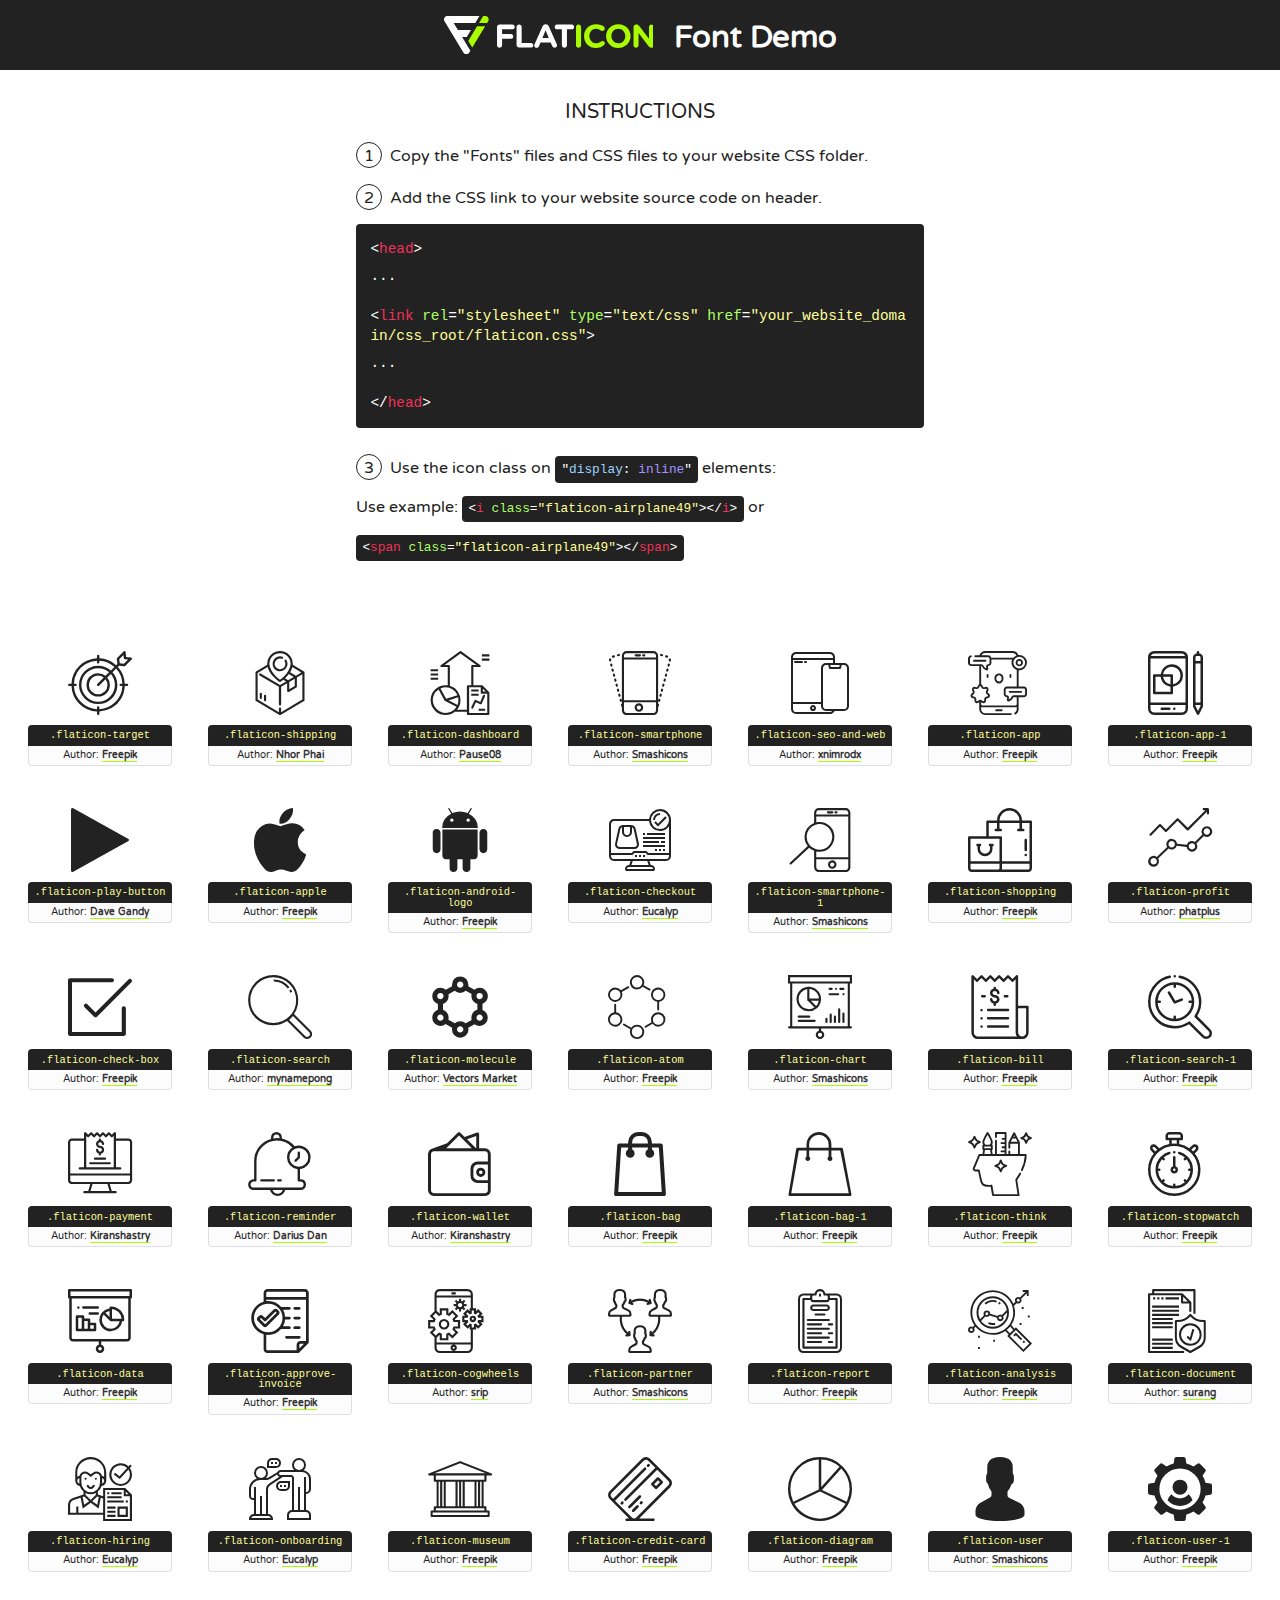
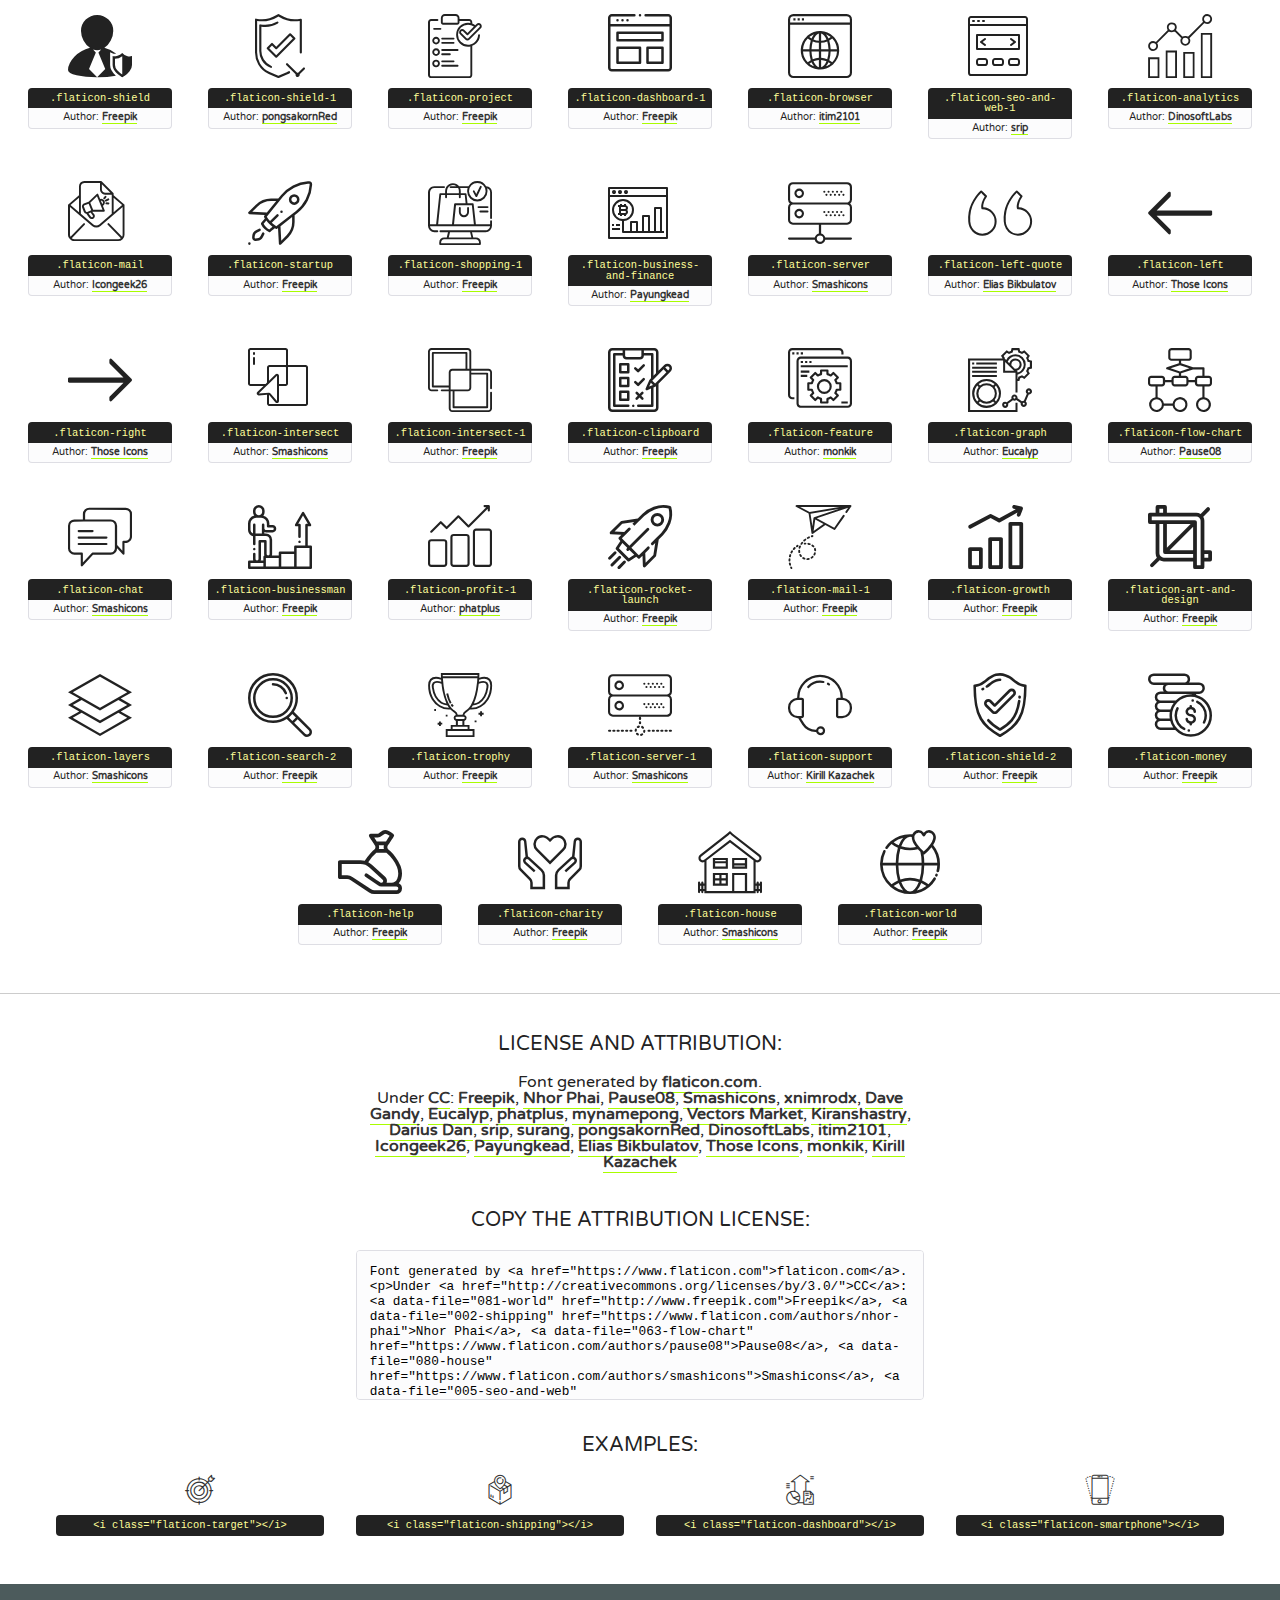
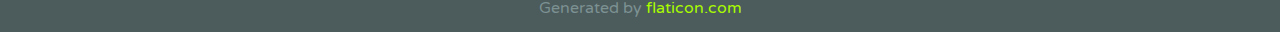
<file: fonts/flaticon.html>
<!DOCTYPE html>
<!--
  Flaticon icon font: Flaticon
  Creation date: 02/10/2019 16:05
-->
<html>
<!DOCTYPE html>
<html>

<head>
    <title>Flaticon WebFont</title>
    <link href="http://fonts.googleapis.com/css?family=Varela+Round" rel="stylesheet" type="text/css" />
    <link rel="stylesheet" type="text/css" href="flaticon.css">
    <meta charset="UTF-8">
    <style>
    html, body, div, span, applet, object, iframe,
    h1, h2, h3, h4, h5, h6, p, blockquote, pre,
    a, abbr, acronym, address, big, cite, code,
    del, dfn, em, img, ins, kbd, q, s, samp,
    small, strike, strong, sub, sup, tt, var,
    b, u, i, center,
    dl, dt, dd, ol, ul, li,
    fieldset, form, label, legend,
    table, caption, tbody, tfoot, thead, tr, th, td,
    article, aside, canvas, details, embed, 
    figure, figcaption, footer, header, hgroup, 
    menu, nav, output, ruby, section, summary,
    time, mark, audio, video {
        margin: 0;
        padding: 0;
        border: 0;
        font-size: 100%;
        font: inherit;
        vertical-align: baseline;
    }
    /* HTML5 display-role reset for older browsers */
    article, aside, details, figcaption, figure, 
    footer, header, hgroup, menu, nav, section {
        display: block;
    }
    body {
        line-height: 1;
    }
    ol, ul {
        list-style: none;
    }
    blockquote, q {
        quotes: none;
    }
    blockquote:before, blockquote:after,
    q:before, q:after {
        content: '';
        content: none;
    }
    table {
        border-collapse: collapse;
        border-spacing: 0;
    }
    body {
        font-family: 'Varela Round', Helvetica, Arial, sans-serif;
        font-size: 16px;
        color: #222;
    }
    a {
        color: #333;
        border-bottom: 1px solid #a9fd00;
        font-weight: bold;
        text-decoration: none;
    }
    * {
        -moz-box-sizing: border-box;
        -webkit-box-sizing: border-box;
        box-sizing: border-box;
        margin: 0;
        padding: 0;
    }
    [class^="flaticon-"]:before, [class*=" flaticon-"]:before, [class^="flaticon-"]:after, [class*=" flaticon-"]:after {
        font-family: Flaticon;
        font-size: 30px;
        font-style: normal;
        margin-left: 20px;
        color: #333;
    }
    .wrapper {
        max-width: 600px;
        margin: auto;
        padding: 0 1em;
    }
    .title {
        font-size: 1.25em;
        text-align: center;
        margin-bottom: 1em;
        text-transform: uppercase;
    }
    header {
        text-align: center;
        background-color: #222;
        color: #fff;
        padding: 1em;
    }
    header .logo {
        width: 210px;
        height: 38px;
        display: inline-block;
        vertical-align: middle;
        margin-right: 1em;
        border: none;
    }
    header strong {
        font-size: 1.95em;
        font-weight: bold;
        vertical-align: middle;
        margin-top: 5px;
        display: inline-block;
    }
    .demo {
        margin: 2em auto;
        line-height: 1.25em;
    }
    .demo ul li {
        margin-bottom: 1em;
    }
    .demo ul li .num {
        color: #222;
        border-radius: 20px;
        display: inline-block;
        width: 26px;
        padding: 3px;
        height: 26px;
        text-align: center;
        margin-right: 0.5em;
        border: 1px solid #222;
    }
    .demo ul li code {
        background-color: #222;
        border-radius: 4px;
        padding: 0.25em 0.5em;
        display: inline-block;
        color: #fff;
        font-family: Consolas,Monaco,Lucida Console,Liberation Mono,DejaVu Sans Mono,Bitstream Vera Sans Mono,Courier New, monospace;
        font-weight: lighter;
        margin-top: 1em;
        font-size: 0.8em;
        word-break: break-all;
    }
    .demo ul li code.big {
        padding: 1em;
        font-size: 0.9em;
    }
    .demo ul li code .red {
        color: #EF3159;
    }
    .demo ul li code .green {
        color: #ACFF65;
    }
    .demo ul li code .yellow {
        color: #FFFF99;
    }
    .demo ul li code .blue {
        color: #99D3FF;
    }
    .demo ul li code .purple {
        color: #A295FF;
    }
    .demo ul li code .dots {
        margin-top: 0.5em;
        display: block;
    }
    #glyphs {
        border-bottom: 1px solid #ccc;
        padding: 2em 0;
        text-align: center;
    }
    .glyph {
        display: inline-block;
        width: 9em;
        margin: 1em;
        text-align: center;
        vertical-align: top;
        background: #FFF;
    }
    .glyph .glyph-icon {
        padding: 10px;
        display: block;
        font-family:"Flaticon";
        font-size: 64px;
        line-height: 1;
    }
    .glyph .glyph-icon:before {
        font-size: 64px;
        color: #222;
        margin-left: 0;
    }
    .class-name {
        font-size: 0.65em;
        background-color: #222;
        color: #fff;
        border-radius: 4px 4px 0 0;
        padding: 0.5em;
        color: #FFFF99;
        font-family: Consolas,Monaco,Lucida Console,Liberation Mono,DejaVu Sans Mono,Bitstream Vera Sans Mono,Courier New, monospace;
    }
    .author-name {
        font-size: 0.6em;
        background-color: #fcfcfd;
        border: 1px solid #DEDEE4;
        border-top: 0;
        border-radius: 0 0 4px 4px;
        padding: 0.5em;
    }
    .class-name:last-child {
        font-size: 10px;
        color:#888;
    }
    .class-name:last-child a {
        font-size: 10px;
        color:#555;
    }
    .class-name:last-child a:hover {
        color:#a9fd00;
    }
    .glyph > input {
        display: block;
        width: 100px;
        margin: 5px auto;
        text-align: center;
        font-size: 12px;
        cursor: text;
    }
    .glyph > input.icon-input {
        font-family:"Flaticon";
        font-size: 16px;
        margin-bottom: 10px;
    }
    .attribution .title {
        margin-top: 2em;
    }
    .attribution textarea {
        background-color: #fcfcfd;
        padding: 1em;
        border: none;
        box-shadow: none;
        border: 1px solid #DEDEE4;
        border-radius: 4px;
        resize: none;
        width: 100%;
        height: 150px;
        font-size: 0.8em;
        font-family: Consolas,Monaco,Lucida Console,Liberation Mono,DejaVu Sans Mono,Bitstream Vera Sans Mono,Courier New, monospace;
        -webkit-appearance: none;
    }
    .iconsuse {
        margin: 2em auto;
        text-align: center;
        max-width: 1200px;
    }
    .iconsuse:after {
        content: '';
        display: table;
        clear: both;
    }
    .iconsuse .image {
        float: left;
        width: 25%;
        padding: 0 1em;
    }
    .iconsuse .image p {
        margin-bottom: 1em;
    }
    .iconsuse .image span {
        display: block;
        font-size: 0.65em;
        background-color: #222;
        color: #fff;
        border-radius: 4px;
        padding: 0.5em;
        color: #FFFF99;
        margin-top: 1em;
        font-family: Consolas,Monaco,Lucida Console,Liberation Mono,DejaVu Sans Mono,Bitstream Vera Sans Mono,Courier New, monospace;
    }
    #footer {
        text-align: center;
        background-color: #4C5B5C;
        color: #7c9192;
        padding: 1em;
    }
    #footer a {
        border: none;
        color: #a9fd00;
        font-weight: normal;
    }
    @media (max-width: 960px) {
        .iconsuse .image {
            width: 50%;
        }
    }
    @media (max-width: 560px) {
        .iconsuse .image {
            width: 100%;
        }
    }
    </style>
</head>

<body class="characters-off">

    <header>
        <a href="https://www.flaticon.com" target="_blank" class="logo">
            <svg version="1.1" xmlns="http://www.w3.org/2000/svg" xmlns:xlink="http://www.w3.org/1999/xlink" xmlns:a="http://ns.adobe.com/AdobeSVGViewerExtensions/3.0/" viewBox="0 0 560.875 102.036" enable-background="new 0 0 560.875 102.036" xml:space="preserve">
                <defs>
                </defs>
                <g>
                    <g class="letters">
                        <path fill="#ffffff" d="M141.596,29.675c0-3.777,2.985-6.767,6.764-6.767h34.438c3.426,0,6.15,2.728,6.15,6.15
                        c0,3.43-2.724,6.149-6.15,6.149h-27.674v13.091h23.719c3.429,0,6.151,2.724,6.151,6.15c0,3.43-2.723,6.149-6.151,6.149h-23.719
                        v17.574c0,3.773-2.986,6.761-6.764,6.761c-3.779,0-6.764-2.989-6.764-6.761V29.675z"></path>
                        <path fill="#ffffff" d="M193.844,29.149c0-3.781,2.985-6.767,6.764-6.767c3.776,0,6.763,2.985,6.763,6.767v42.957h25.039
                        c3.426,0,6.149,2.726,6.149,6.153c0,3.425-2.723,6.15-6.149,6.15h-31.802c-3.779,0-6.764-2.986-6.764-6.768V29.149z"></path>
                        <path fill="#ffffff" d="M241.891,75.71l21.438-48.407c1.492-3.341,4.215-5.357,7.906-5.357h0.792
                        c3.686,0,6.323,2.017,7.815,5.357l21.439,48.407c0.436,0.967,0.701,1.845,0.701,2.723c0,3.602-2.809,6.501-6.414,6.501
                        c-3.161,0-5.269-1.845-6.499-4.655l-4.132-9.661h-27.059l-4.301,10.102c-1.144,2.631-3.426,4.214-6.237,4.214
                        c-3.517,0-6.24-2.81-6.24-6.325C241.1,77.64,241.451,76.677,241.891,75.71z M279.932,58.666l-8.521-20.297l-8.526,20.297H279.932
                        z"></path>
                        <path fill="#ffffff" d="M314.864,35.387H301.86c-3.429,0-6.239-2.813-6.239-6.238c0-3.429,2.811-6.24,6.239-6.24h39.533
                        c3.426,0,6.237,2.811,6.237,6.24c0,3.425-2.811,6.238-6.237,6.238h-13.001v42.785c0,3.773-2.99,6.761-6.764,6.761
                        c-3.779,0-6.764-2.989-6.764-6.761V35.387z"></path>
                        <path fill="#A9FD00" d="M352.615,29.149c0-3.781,2.985-6.767,6.767-6.767c3.774,0,6.761,2.985,6.761,6.767v49.024
                        c0,3.773-2.987,6.761-6.761,6.761c-3.781,0-6.767-2.989-6.767-6.761V29.149z"></path>
                        <path fill="#A9FD00" d="M374.132,53.836v-0.179c0-17.481,13.178-31.801,32.065-31.801c9.22,0,15.459,2.458,20.557,6.238
                        c1.402,1.054,2.637,2.985,2.637,5.357c0,3.692-2.985,6.59-6.681,6.59c-1.845,0-3.071-0.702-4.044-1.319
                        c-3.776-2.813-7.729-4.393-12.562-4.393c-10.364,0-17.831,8.611-17.831,19.154v0.173c0,10.542,7.291,19.329,17.831,19.329
                        c5.715,0,9.492-1.756,13.359-4.834c1.049-0.874,2.458-1.491,4.039-1.491c3.429,0,6.325,2.813,6.325,6.236
                        c0,2.106-1.056,3.78-2.282,4.834c-5.539,4.834-12.036,7.733-21.878,7.733C387.572,85.464,374.132,71.493,374.132,53.836z"></path>
                        <path fill="#A9FD00" d="M433.009,53.836v-0.179c0-17.481,13.79-31.801,32.766-31.801c18.981,0,32.592,14.143,32.592,31.628v0.173
                        c0,17.483-13.785,31.807-32.769,31.807C446.625,85.464,433.009,71.32,433.009,53.836z M484.224,53.836v-0.179
                        c0-10.539-7.725-19.326-18.626-19.326c-10.893,0-18.449,8.611-18.449,19.154v0.173c0,10.542,7.73,19.329,18.626,19.329
                        C476.676,72.986,484.224,64.378,484.224,53.836z"></path>
                        <path fill="#A9FD00" d="M506.233,29.321c0-3.774,2.99-6.763,6.767-6.763h1.401c3.252,0,5.183,1.583,7.029,3.953l26.093,34.265
                        V29.059c0-3.692,2.99-6.677,6.681-6.677c3.683,0,6.671,2.985,6.671,6.677v48.934c0,3.78-2.987,6.765-6.764,6.765h-0.436
                        c-3.257,0-5.188-1.581-7.034-3.953l-27.056-35.492v32.944c0,3.687-2.985,6.676-6.678,6.676c-3.683,0-6.673-2.989-6.673-6.676
                        V29.321z"></path>
                    </g>
                    <g class="insignia">
                        <path fill="#ffffff" d="M48.372,56.137h12.517l11.156-18.537H37.186L25.688,18.539h57.825L94.668,0H9.271
                        C5.925,0,2.842,1.801,1.198,4.716c-1.644,2.907-1.593,6.482,0.134,9.343l50.38,83.501c1.678,2.781,4.689,4.476,7.938,4.476
                        c3.246,0,6.257-1.695,7.935-4.476l2.898-4.804L48.372,56.137z"></path>
                        <g class="i">
                            <path fill="#A9FD00" d="M93.575,18.539h0.031v0.004l21.652,0.004l2.705-4.488c1.727-2.861,1.778-6.436,0.133-9.343
                            C116.454,1.801,113.371,0,110.026,0h-5.294L93.575,18.539z"></path>
                            <polygon fill="#A9FD00" points="88.291,27.356 64.725,66.486 75.519,84.404 109.942,27.356"></polygon>
                        </g>
                    </g>
                </g>
            </svg>
        </a>
        <strong>Font Demo</strong>
    </header>


    <section class="demo wrapper">

        <p class="title">Instructions</p>

        <ul>
            <li>
                <span class="num">1</span>Copy the "Fonts" files and CSS files to your website CSS folder.
            </li>
            <li>
                <span class="num">2</span>Add the CSS link to your website source code on header.
                <code class="big">
                    &lt;<span class="red">head</span>&gt;
                    <br/><span class="dots">...</span>
                    <br/>&lt;<span class="red">link</span> <span class="green">rel</span>=<span class="yellow">"stylesheet"</span> <span class="green">type</span>=<span class="yellow">"text/css"</span> <span class="green">href</span>=<span class="yellow">"your_website_domain/css_root/flaticon.css"</span>&gt;
                    <br/><span class="dots">...</span>
                    <br/>&lt;/<span class="red">head</span>&gt;
                </code>
            </li>

            <li>
                <p>
                    <span class="num">3</span>Use the icon class on <code>"<span class="blue">display</span>:<span class="purple"> inline</span>"</code> elements:
                    <br />
                    Use example: <code>&lt;<span class="red">i</span> <span class="green">class</span>=<span class="yellow">&quot;flaticon-airplane49&quot;</span>&gt;&lt;/<span class="red">i</span>&gt;</code> or <code>&lt;<span class="red">span</span> <span class="green">class</span>=<span class="yellow">&quot;flaticon-airplane49&quot;</span>&gt;&lt;/<span class="red">span</span>&gt;</code>
            </li>
        </ul>

    </section>




   <section id="glyphs">          
    
      
        <div class="glyph"><div class="glyph-icon flaticon-target"></div>
            <div class="class-name">.flaticon-target</div>
            <div class="author-name">Author: <a data-file="001-target" href="http://www.freepik.com">Freepik</a> </div> 
        </div>        
        
        <div class="glyph"><div class="glyph-icon flaticon-shipping"></div>
            <div class="class-name">.flaticon-shipping</div>
            <div class="author-name">Author: <a data-file="002-shipping" href="https://www.flaticon.com/authors/nhor-phai">Nhor Phai</a> </div> 
        </div>        
        
        <div class="glyph"><div class="glyph-icon flaticon-dashboard"></div>
            <div class="class-name">.flaticon-dashboard</div>
            <div class="author-name">Author: <a data-file="003-dashboard" href="https://www.flaticon.com/authors/pause08">Pause08</a> </div> 
        </div>        
        
        <div class="glyph"><div class="glyph-icon flaticon-smartphone"></div>
            <div class="class-name">.flaticon-smartphone</div>
            <div class="author-name">Author: <a data-file="004-smartphone" href="https://www.flaticon.com/authors/smashicons">Smashicons</a> </div> 
        </div>        
        
        <div class="glyph"><div class="glyph-icon flaticon-seo-and-web"></div>
            <div class="class-name">.flaticon-seo-and-web</div>
            <div class="author-name">Author: <a data-file="005-seo-and-web" href="https://www.flaticon.com/authors/xnimrodx">xnimrodx</a> </div> 
        </div>        
        
        <div class="glyph"><div class="glyph-icon flaticon-app"></div>
            <div class="class-name">.flaticon-app</div>
            <div class="author-name">Author: <a data-file="006-app" href="http://www.freepik.com">Freepik</a> </div> 
        </div>        
        
        <div class="glyph"><div class="glyph-icon flaticon-app-1"></div>
            <div class="class-name">.flaticon-app-1</div>
            <div class="author-name">Author: <a data-file="007-app-1" href="http://www.freepik.com">Freepik</a> </div> 
        </div>        
        
        <div class="glyph"><div class="glyph-icon flaticon-play-button"></div>
            <div class="class-name">.flaticon-play-button</div>
            <div class="author-name">Author: <a data-file="008-play-button" href="https://www.flaticon.com/authors/dave-gandy">Dave Gandy</a> </div> 
        </div>        
        
        <div class="glyph"><div class="glyph-icon flaticon-apple"></div>
            <div class="class-name">.flaticon-apple</div>
            <div class="author-name">Author: <a data-file="009-apple" href="http://www.freepik.com">Freepik</a> </div> 
        </div>        
        
        <div class="glyph"><div class="glyph-icon flaticon-android-logo"></div>
            <div class="class-name">.flaticon-android-logo</div>
            <div class="author-name">Author: <a data-file="010-android-logo" href="http://www.freepik.com">Freepik</a> </div> 
        </div>        
        
        <div class="glyph"><div class="glyph-icon flaticon-checkout"></div>
            <div class="class-name">.flaticon-checkout</div>
            <div class="author-name">Author: <a data-file="011-checkout" href="https://www.flaticon.com/authors/eucalyp">Eucalyp</a> </div> 
        </div>        
        
        <div class="glyph"><div class="glyph-icon flaticon-smartphone-1"></div>
            <div class="class-name">.flaticon-smartphone-1</div>
            <div class="author-name">Author: <a data-file="012-smartphone-1" href="https://www.flaticon.com/authors/smashicons">Smashicons</a> </div> 
        </div>        
        
        <div class="glyph"><div class="glyph-icon flaticon-shopping"></div>
            <div class="class-name">.flaticon-shopping</div>
            <div class="author-name">Author: <a data-file="013-shopping" href="http://www.freepik.com">Freepik</a> </div> 
        </div>        
        
        <div class="glyph"><div class="glyph-icon flaticon-profit"></div>
            <div class="class-name">.flaticon-profit</div>
            <div class="author-name">Author: <a data-file="014-profit" href="https://www.flaticon.com/authors/phatplus">phatplus</a> </div> 
        </div>        
        
        <div class="glyph"><div class="glyph-icon flaticon-check-box"></div>
            <div class="class-name">.flaticon-check-box</div>
            <div class="author-name">Author: <a data-file="015-check-box" href="http://www.freepik.com">Freepik</a> </div> 
        </div>        
        
        <div class="glyph"><div class="glyph-icon flaticon-search"></div>
            <div class="class-name">.flaticon-search</div>
            <div class="author-name">Author: <a data-file="016-search" href="https://www.flaticon.com/authors/mynamepong">mynamepong</a> </div> 
        </div>        
        
        <div class="glyph"><div class="glyph-icon flaticon-molecule"></div>
            <div class="class-name">.flaticon-molecule</div>
            <div class="author-name">Author: <a data-file="017-molecule" href="https://www.flaticon.com/authors/vectors-market">Vectors Market</a> </div> 
        </div>        
        
        <div class="glyph"><div class="glyph-icon flaticon-atom"></div>
            <div class="class-name">.flaticon-atom</div>
            <div class="author-name">Author: <a data-file="018-atom" href="http://www.freepik.com">Freepik</a> </div> 
        </div>        
        
        <div class="glyph"><div class="glyph-icon flaticon-chart"></div>
            <div class="class-name">.flaticon-chart</div>
            <div class="author-name">Author: <a data-file="019-chart" href="https://www.flaticon.com/authors/smashicons">Smashicons</a> </div> 
        </div>        
        
        <div class="glyph"><div class="glyph-icon flaticon-bill"></div>
            <div class="class-name">.flaticon-bill</div>
            <div class="author-name">Author: <a data-file="020-bill" href="http://www.freepik.com">Freepik</a> </div> 
        </div>        
        
        <div class="glyph"><div class="glyph-icon flaticon-search-1"></div>
            <div class="class-name">.flaticon-search-1</div>
            <div class="author-name">Author: <a data-file="021-search-1" href="http://www.freepik.com">Freepik</a> </div> 
        </div>        
        
        <div class="glyph"><div class="glyph-icon flaticon-payment"></div>
            <div class="class-name">.flaticon-payment</div>
            <div class="author-name">Author: <a data-file="022-payment" href="https://www.flaticon.com/authors/kiranshastry">Kiranshastry</a> </div> 
        </div>        
        
        <div class="glyph"><div class="glyph-icon flaticon-reminder"></div>
            <div class="class-name">.flaticon-reminder</div>
            <div class="author-name">Author: <a data-file="023-reminder" href="https://www.flaticon.com/authors/darius-dan">Darius Dan</a> </div> 
        </div>        
        
        <div class="glyph"><div class="glyph-icon flaticon-wallet"></div>
            <div class="class-name">.flaticon-wallet</div>
            <div class="author-name">Author: <a data-file="024-wallet" href="https://www.flaticon.com/authors/kiranshastry">Kiranshastry</a> </div> 
        </div>        
        
        <div class="glyph"><div class="glyph-icon flaticon-bag"></div>
            <div class="class-name">.flaticon-bag</div>
            <div class="author-name">Author: <a data-file="025-bag" href="http://www.freepik.com">Freepik</a> </div> 
        </div>        
        
        <div class="glyph"><div class="glyph-icon flaticon-bag-1"></div>
            <div class="class-name">.flaticon-bag-1</div>
            <div class="author-name">Author: <a data-file="026-bag-1" href="http://www.freepik.com">Freepik</a> </div> 
        </div>        
        
        <div class="glyph"><div class="glyph-icon flaticon-think"></div>
            <div class="class-name">.flaticon-think</div>
            <div class="author-name">Author: <a data-file="027-think" href="http://www.freepik.com">Freepik</a> </div> 
        </div>        
        
        <div class="glyph"><div class="glyph-icon flaticon-stopwatch"></div>
            <div class="class-name">.flaticon-stopwatch</div>
            <div class="author-name">Author: <a data-file="028-stopwatch" href="http://www.freepik.com">Freepik</a> </div> 
        </div>        
        
        <div class="glyph"><div class="glyph-icon flaticon-data"></div>
            <div class="class-name">.flaticon-data</div>
            <div class="author-name">Author: <a data-file="029-data" href="http://www.freepik.com">Freepik</a> </div> 
        </div>        
        
        <div class="glyph"><div class="glyph-icon flaticon-approve-invoice"></div>
            <div class="class-name">.flaticon-approve-invoice</div>
            <div class="author-name">Author: <a data-file="030-approve-invoice" href="http://www.freepik.com">Freepik</a> </div> 
        </div>        
        
        <div class="glyph"><div class="glyph-icon flaticon-cogwheels"></div>
            <div class="class-name">.flaticon-cogwheels</div>
            <div class="author-name">Author: <a data-file="031-cogwheels" href="https://www.flaticon.com/authors/srip">srip</a> </div> 
        </div>        
        
        <div class="glyph"><div class="glyph-icon flaticon-partner"></div>
            <div class="class-name">.flaticon-partner</div>
            <div class="author-name">Author: <a data-file="032-partner" href="https://www.flaticon.com/authors/smashicons">Smashicons</a> </div> 
        </div>        
        
        <div class="glyph"><div class="glyph-icon flaticon-report"></div>
            <div class="class-name">.flaticon-report</div>
            <div class="author-name">Author: <a data-file="033-report" href="http://www.freepik.com">Freepik</a> </div> 
        </div>        
        
        <div class="glyph"><div class="glyph-icon flaticon-analysis"></div>
            <div class="class-name">.flaticon-analysis</div>
            <div class="author-name">Author: <a data-file="034-analysis" href="http://www.freepik.com">Freepik</a> </div> 
        </div>        
        
        <div class="glyph"><div class="glyph-icon flaticon-document"></div>
            <div class="class-name">.flaticon-document</div>
            <div class="author-name">Author: <a data-file="035-document" href="https://www.flaticon.com/authors/surang">surang</a> </div> 
        </div>        
        
        <div class="glyph"><div class="glyph-icon flaticon-hiring"></div>
            <div class="class-name">.flaticon-hiring</div>
            <div class="author-name">Author: <a data-file="036-hiring" href="https://www.flaticon.com/authors/eucalyp">Eucalyp</a> </div> 
        </div>        
        
        <div class="glyph"><div class="glyph-icon flaticon-onboarding"></div>
            <div class="class-name">.flaticon-onboarding</div>
            <div class="author-name">Author: <a data-file="037-onboarding" href="https://www.flaticon.com/authors/eucalyp">Eucalyp</a> </div> 
        </div>        
        
        <div class="glyph"><div class="glyph-icon flaticon-museum"></div>
            <div class="class-name">.flaticon-museum</div>
            <div class="author-name">Author: <a data-file="038-museum" href="http://www.freepik.com">Freepik</a> </div> 
        </div>        
        
        <div class="glyph"><div class="glyph-icon flaticon-credit-card"></div>
            <div class="class-name">.flaticon-credit-card</div>
            <div class="author-name">Author: <a data-file="039-credit-card" href="http://www.freepik.com">Freepik</a> </div> 
        </div>        
        
        <div class="glyph"><div class="glyph-icon flaticon-diagram"></div>
            <div class="class-name">.flaticon-diagram</div>
            <div class="author-name">Author: <a data-file="040-diagram" href="http://www.freepik.com">Freepik</a> </div> 
        </div>        
        
        <div class="glyph"><div class="glyph-icon flaticon-user"></div>
            <div class="class-name">.flaticon-user</div>
            <div class="author-name">Author: <a data-file="041-user" href="https://www.flaticon.com/authors/smashicons">Smashicons</a> </div> 
        </div>        
        
        <div class="glyph"><div class="glyph-icon flaticon-user-1"></div>
            <div class="class-name">.flaticon-user-1</div>
            <div class="author-name">Author: <a data-file="042-user-1" href="http://www.freepik.com">Freepik</a> </div> 
        </div>        
        
        <div class="glyph"><div class="glyph-icon flaticon-shield"></div>
            <div class="class-name">.flaticon-shield</div>
            <div class="author-name">Author: <a data-file="043-shield" href="http://www.freepik.com">Freepik</a> </div> 
        </div>        
        
        <div class="glyph"><div class="glyph-icon flaticon-shield-1"></div>
            <div class="class-name">.flaticon-shield-1</div>
            <div class="author-name">Author: <a data-file="044-shield-1" href="https://www.flaticon.com/authors/pongsakornred">pongsakornRed</a> </div> 
        </div>        
        
        <div class="glyph"><div class="glyph-icon flaticon-project"></div>
            <div class="class-name">.flaticon-project</div>
            <div class="author-name">Author: <a data-file="045-project" href="http://www.freepik.com">Freepik</a> </div> 
        </div>        
        
        <div class="glyph"><div class="glyph-icon flaticon-dashboard-1"></div>
            <div class="class-name">.flaticon-dashboard-1</div>
            <div class="author-name">Author: <a data-file="046-dashboard-1" href="http://www.freepik.com">Freepik</a> </div> 
        </div>        
        
        <div class="glyph"><div class="glyph-icon flaticon-browser"></div>
            <div class="class-name">.flaticon-browser</div>
            <div class="author-name">Author: <a data-file="047-browser" href="https://www.flaticon.com/authors/itim2101">itim2101</a> </div> 
        </div>        
        
        <div class="glyph"><div class="glyph-icon flaticon-seo-and-web-1"></div>
            <div class="class-name">.flaticon-seo-and-web-1</div>
            <div class="author-name">Author: <a data-file="048-seo-and-web-1" href="https://www.flaticon.com/authors/srip">srip</a> </div> 
        </div>        
        
        <div class="glyph"><div class="glyph-icon flaticon-analytics"></div>
            <div class="class-name">.flaticon-analytics</div>
            <div class="author-name">Author: <a data-file="049-analytics" href="https://www.flaticon.com/authors/dinosoftlabs">DinosoftLabs</a> </div> 
        </div>        
        
        <div class="glyph"><div class="glyph-icon flaticon-mail"></div>
            <div class="class-name">.flaticon-mail</div>
            <div class="author-name">Author: <a data-file="050-mail" href="https://www.flaticon.com/authors/icongeek26">Icongeek26</a> </div> 
        </div>        
        
        <div class="glyph"><div class="glyph-icon flaticon-startup"></div>
            <div class="class-name">.flaticon-startup</div>
            <div class="author-name">Author: <a data-file="051-startup" href="http://www.freepik.com">Freepik</a> </div> 
        </div>        
        
        <div class="glyph"><div class="glyph-icon flaticon-shopping-1"></div>
            <div class="class-name">.flaticon-shopping-1</div>
            <div class="author-name">Author: <a data-file="052-shopping-1" href="http://www.freepik.com">Freepik</a> </div> 
        </div>        
        
        <div class="glyph"><div class="glyph-icon flaticon-business-and-finance"></div>
            <div class="class-name">.flaticon-business-and-finance</div>
            <div class="author-name">Author: <a data-file="053-business-and-finance" href="https://www.flaticon.com/authors/payungkead">Payungkead</a> </div> 
        </div>        
        
        <div class="glyph"><div class="glyph-icon flaticon-server"></div>
            <div class="class-name">.flaticon-server</div>
            <div class="author-name">Author: <a data-file="054-server" href="https://www.flaticon.com/authors/smashicons">Smashicons</a> </div> 
        </div>        
        
        <div class="glyph"><div class="glyph-icon flaticon-left-quote"></div>
            <div class="class-name">.flaticon-left-quote</div>
            <div class="author-name">Author: <a data-file="055-left-quote" href="https://www.flaticon.com/authors/elias-bikbulatov">Elias Bikbulatov</a> </div> 
        </div>        
        
        <div class="glyph"><div class="glyph-icon flaticon-left"></div>
            <div class="class-name">.flaticon-left</div>
            <div class="author-name">Author: <a data-file="056-left" href="https://www.flaticon.com/authors/those-icons">Those Icons</a> </div> 
        </div>        
        
        <div class="glyph"><div class="glyph-icon flaticon-right"></div>
            <div class="class-name">.flaticon-right</div>
            <div class="author-name">Author: <a data-file="057-right" href="https://www.flaticon.com/authors/those-icons">Those Icons</a> </div> 
        </div>        
        
        <div class="glyph"><div class="glyph-icon flaticon-intersect"></div>
            <div class="class-name">.flaticon-intersect</div>
            <div class="author-name">Author: <a data-file="058-intersect" href="https://www.flaticon.com/authors/smashicons">Smashicons</a> </div> 
        </div>        
        
        <div class="glyph"><div class="glyph-icon flaticon-intersect-1"></div>
            <div class="class-name">.flaticon-intersect-1</div>
            <div class="author-name">Author: <a data-file="059-intersect-1" href="http://www.freepik.com">Freepik</a> </div> 
        </div>        
        
        <div class="glyph"><div class="glyph-icon flaticon-clipboard"></div>
            <div class="class-name">.flaticon-clipboard</div>
            <div class="author-name">Author: <a data-file="060-clipboard" href="http://www.freepik.com">Freepik</a> </div> 
        </div>        
        
        <div class="glyph"><div class="glyph-icon flaticon-feature"></div>
            <div class="class-name">.flaticon-feature</div>
            <div class="author-name">Author: <a data-file="061-feature" href="https://www.flaticon.com/authors/monkik">monkik</a> </div> 
        </div>        
        
        <div class="glyph"><div class="glyph-icon flaticon-graph"></div>
            <div class="class-name">.flaticon-graph</div>
            <div class="author-name">Author: <a data-file="062-graph" href="https://www.flaticon.com/authors/eucalyp">Eucalyp</a> </div> 
        </div>        
        
        <div class="glyph"><div class="glyph-icon flaticon-flow-chart"></div>
            <div class="class-name">.flaticon-flow-chart</div>
            <div class="author-name">Author: <a data-file="063-flow-chart" href="https://www.flaticon.com/authors/pause08">Pause08</a> </div> 
        </div>        
        
        <div class="glyph"><div class="glyph-icon flaticon-chat"></div>
            <div class="class-name">.flaticon-chat</div>
            <div class="author-name">Author: <a data-file="064-chat" href="https://www.flaticon.com/authors/smashicons">Smashicons</a> </div> 
        </div>        
        
        <div class="glyph"><div class="glyph-icon flaticon-businessman"></div>
            <div class="class-name">.flaticon-businessman</div>
            <div class="author-name">Author: <a data-file="065-businessman" href="http://www.freepik.com">Freepik</a> </div> 
        </div>        
        
        <div class="glyph"><div class="glyph-icon flaticon-profit-1"></div>
            <div class="class-name">.flaticon-profit-1</div>
            <div class="author-name">Author: <a data-file="066-profit-1" href="https://www.flaticon.com/authors/phatplus">phatplus</a> </div> 
        </div>        
        
        <div class="glyph"><div class="glyph-icon flaticon-rocket-launch"></div>
            <div class="class-name">.flaticon-rocket-launch</div>
            <div class="author-name">Author: <a data-file="067-rocket-launch" href="http://www.freepik.com">Freepik</a> </div> 
        </div>        
        
        <div class="glyph"><div class="glyph-icon flaticon-mail-1"></div>
            <div class="class-name">.flaticon-mail-1</div>
            <div class="author-name">Author: <a data-file="068-mail-1" href="http://www.freepik.com">Freepik</a> </div> 
        </div>        
        
        <div class="glyph"><div class="glyph-icon flaticon-growth"></div>
            <div class="class-name">.flaticon-growth</div>
            <div class="author-name">Author: <a data-file="069-growth" href="http://www.freepik.com">Freepik</a> </div> 
        </div>        
        
        <div class="glyph"><div class="glyph-icon flaticon-art-and-design"></div>
            <div class="class-name">.flaticon-art-and-design</div>
            <div class="author-name">Author: <a data-file="070-art-and-design" href="http://www.freepik.com">Freepik</a> </div> 
        </div>        
        
        <div class="glyph"><div class="glyph-icon flaticon-layers"></div>
            <div class="class-name">.flaticon-layers</div>
            <div class="author-name">Author: <a data-file="071-layers" href="https://www.flaticon.com/authors/smashicons">Smashicons</a> </div> 
        </div>        
        
        <div class="glyph"><div class="glyph-icon flaticon-search-2"></div>
            <div class="class-name">.flaticon-search-2</div>
            <div class="author-name">Author: <a data-file="072-search-2" href="http://www.freepik.com">Freepik</a> </div> 
        </div>        
        
        <div class="glyph"><div class="glyph-icon flaticon-trophy"></div>
            <div class="class-name">.flaticon-trophy</div>
            <div class="author-name">Author: <a data-file="073-trophy" href="http://www.freepik.com">Freepik</a> </div> 
        </div>        
        
        <div class="glyph"><div class="glyph-icon flaticon-server-1"></div>
            <div class="class-name">.flaticon-server-1</div>
            <div class="author-name">Author: <a data-file="074-server-1" href="https://www.flaticon.com/authors/smashicons">Smashicons</a> </div> 
        </div>        
        
        <div class="glyph"><div class="glyph-icon flaticon-support"></div>
            <div class="class-name">.flaticon-support</div>
            <div class="author-name">Author: <a data-file="075-support" href="https://www.flaticon.com/authors/kirill-kazachek">Kirill Kazachek</a> </div> 
        </div>        
        
        <div class="glyph"><div class="glyph-icon flaticon-shield-2"></div>
            <div class="class-name">.flaticon-shield-2</div>
            <div class="author-name">Author: <a data-file="076-shield-2" href="http://www.freepik.com">Freepik</a> </div> 
        </div>        
        
        <div class="glyph"><div class="glyph-icon flaticon-money"></div>
            <div class="class-name">.flaticon-money</div>
            <div class="author-name">Author: <a data-file="077-money" href="http://www.freepik.com">Freepik</a> </div> 
        </div>        
        
        <div class="glyph"><div class="glyph-icon flaticon-help"></div>
            <div class="class-name">.flaticon-help</div>
            <div class="author-name">Author: <a data-file="078-help" href="http://www.freepik.com">Freepik</a> </div> 
        </div>        
        
        <div class="glyph"><div class="glyph-icon flaticon-charity"></div>
            <div class="class-name">.flaticon-charity</div>
            <div class="author-name">Author: <a data-file="079-charity" href="http://www.freepik.com">Freepik</a> </div> 
        </div>        
        
        <div class="glyph"><div class="glyph-icon flaticon-house"></div>
            <div class="class-name">.flaticon-house</div>
            <div class="author-name">Author: <a data-file="080-house" href="https://www.flaticon.com/authors/smashicons">Smashicons</a> </div> 
        </div>        
        
        <div class="glyph"><div class="glyph-icon flaticon-world"></div>
            <div class="class-name">.flaticon-world</div>
            <div class="author-name">Author: <a data-file="081-world" href="http://www.freepik.com">Freepik</a> </div> 
        </div>        
        

    </section>



    <section class="attribution wrapper"   style="text-align:center;">

      <div class="title">License and attribution:</div><div class="attrDiv">Font generated by <a href="https://www.flaticon.com">flaticon.com</a>. <div><p>Under <a href="http://creativecommons.org/licenses/by/3.0/">CC</a>: <a data-file="081-world" href="http://www.freepik.com">Freepik</a>, <a data-file="002-shipping" href="https://www.flaticon.com/authors/nhor-phai">Nhor Phai</a>, <a data-file="063-flow-chart" href="https://www.flaticon.com/authors/pause08">Pause08</a>, <a data-file="080-house" href="https://www.flaticon.com/authors/smashicons">Smashicons</a>, <a data-file="005-seo-and-web" href="https://www.flaticon.com/authors/xnimrodx">xnimrodx</a>, <a data-file="008-play-button" href="https://www.flaticon.com/authors/dave-gandy">Dave Gandy</a>, <a data-file="062-graph" href="https://www.flaticon.com/authors/eucalyp">Eucalyp</a>, <a data-file="066-profit-1" href="https://www.flaticon.com/authors/phatplus">phatplus</a>, <a data-file="016-search" href="https://www.flaticon.com/authors/mynamepong">mynamepong</a>, <a data-file="017-molecule" href="https://www.flaticon.com/authors/vectors-market">Vectors Market</a>, <a data-file="024-wallet" href="https://www.flaticon.com/authors/kiranshastry">Kiranshastry</a>, <a data-file="023-reminder" href="https://www.flaticon.com/authors/darius-dan">Darius Dan</a>, <a data-file="048-seo-and-web-1" href="https://www.flaticon.com/authors/srip">srip</a>, <a data-file="035-document" href="https://www.flaticon.com/authors/surang">surang</a>, <a data-file="044-shield-1" href="https://www.flaticon.com/authors/pongsakornred">pongsakornRed</a>, <a data-file="049-analytics" href="https://www.flaticon.com/authors/dinosoftlabs">DinosoftLabs</a>, <a data-file="047-browser" href="https://www.flaticon.com/authors/itim2101">itim2101</a>, <a data-file="050-mail" href="https://www.flaticon.com/authors/icongeek26">Icongeek26</a>, <a data-file="053-business-and-finance" href="https://www.flaticon.com/authors/payungkead">Payungkead</a>, <a data-file="055-left-quote" href="https://www.flaticon.com/authors/elias-bikbulatov">Elias Bikbulatov</a>, <a data-file="057-right" href="https://www.flaticon.com/authors/those-icons">Those Icons</a>, <a data-file="061-feature" href="https://www.flaticon.com/authors/monkik">monkik</a>, <a data-file="075-support" href="https://www.flaticon.com/authors/kirill-kazachek">Kirill Kazachek</a></p>  </div>
      </div>
      <div class="title">Copy the Attribution License:</div>

    <textarea onclick="this.focus();this.select();">Font generated by &lt;a href=&quot;https://www.flaticon.com&quot;&gt;flaticon.com&lt;/a&gt;. <p>Under <a href="http://creativecommons.org/licenses/by/3.0/">CC</a>: <a data-file="081-world" href="http://www.freepik.com">Freepik</a>, <a data-file="002-shipping" href="https://www.flaticon.com/authors/nhor-phai">Nhor Phai</a>, <a data-file="063-flow-chart" href="https://www.flaticon.com/authors/pause08">Pause08</a>, <a data-file="080-house" href="https://www.flaticon.com/authors/smashicons">Smashicons</a>, <a data-file="005-seo-and-web" href="https://www.flaticon.com/authors/xnimrodx">xnimrodx</a>, <a data-file="008-play-button" href="https://www.flaticon.com/authors/dave-gandy">Dave Gandy</a>, <a data-file="062-graph" href="https://www.flaticon.com/authors/eucalyp">Eucalyp</a>, <a data-file="066-profit-1" href="https://www.flaticon.com/authors/phatplus">phatplus</a>, <a data-file="016-search" href="https://www.flaticon.com/authors/mynamepong">mynamepong</a>, <a data-file="017-molecule" href="https://www.flaticon.com/authors/vectors-market">Vectors Market</a>, <a data-file="024-wallet" href="https://www.flaticon.com/authors/kiranshastry">Kiranshastry</a>, <a data-file="023-reminder" href="https://www.flaticon.com/authors/darius-dan">Darius Dan</a>, <a data-file="048-seo-and-web-1" href="https://www.flaticon.com/authors/srip">srip</a>, <a data-file="035-document" href="https://www.flaticon.com/authors/surang">surang</a>, <a data-file="044-shield-1" href="https://www.flaticon.com/authors/pongsakornred">pongsakornRed</a>, <a data-file="049-analytics" href="https://www.flaticon.com/authors/dinosoftlabs">DinosoftLabs</a>, <a data-file="047-browser" href="https://www.flaticon.com/authors/itim2101">itim2101</a>, <a data-file="050-mail" href="https://www.flaticon.com/authors/icongeek26">Icongeek26</a>, <a data-file="053-business-and-finance" href="https://www.flaticon.com/authors/payungkead">Payungkead</a>, <a data-file="055-left-quote" href="https://www.flaticon.com/authors/elias-bikbulatov">Elias Bikbulatov</a>, <a data-file="057-right" href="https://www.flaticon.com/authors/those-icons">Those Icons</a>, <a data-file="061-feature" href="https://www.flaticon.com/authors/monkik">monkik</a>, <a data-file="075-support" href="https://www.flaticon.com/authors/kirill-kazachek">Kirill Kazachek</a></p>  
     </textarea>

    </section>

    <section class="iconsuse">

          <div class="title">Examples:</div>            
             
            <div class="image">
                <p>
                    <i class="glyph-icon flaticon-target"></i> 
                    <span>&lt;i class=&quot;flaticon-target&quot;&gt;&lt;/i&gt;</span>
                </p>
            </div>
            
            <div class="image">
                <p>
                    <i class="glyph-icon flaticon-shipping"></i> 
                    <span>&lt;i class=&quot;flaticon-shipping&quot;&gt;&lt;/i&gt;</span>
                </p>
            </div>
            
            <div class="image">
                <p>
                    <i class="glyph-icon flaticon-dashboard"></i> 
                    <span>&lt;i class=&quot;flaticon-dashboard&quot;&gt;&lt;/i&gt;</span>
                </p>
            </div>
            
            <div class="image">
                <p>
                    <i class="glyph-icon flaticon-smartphone"></i> 
                    <span>&lt;i class=&quot;flaticon-smartphone&quot;&gt;&lt;/i&gt;</span>
                </p>
            </div>
                       
        </div>
                            
    </section>

<div id="footer">
    <div>Generated by <a href="https://www.flaticon.com">flaticon.com</a>
    </div>
</div>



</body>
</html>
</file>
<file: fonts/flaticon.css>
/*
  	Flaticon icon font: Flaticon
  	Creation date: 02/10/2019 16:05
  	*/

@font-face {
  font-family: "Flaticon";
  src: url("./Flaticon.eot");
  src: url("./Flaticon.eot?#iefix") format("embedded-opentype"),
       url("./Flaticon.woff2") format("woff2"),
       url("./Flaticon.woff") format("woff"),
       url("./Flaticon.ttf") format("truetype"),
       url("./Flaticon.svg#Flaticon") format("svg");
  font-weight: normal;
  font-style: normal;
}

@media screen and (-webkit-min-device-pixel-ratio:0) {
  @font-face {
    font-family: "Flaticon";
    src: url("./Flaticon.svg#Flaticon") format("svg");
  }
}

[class^="flaticon-"]:before, [class*=" flaticon-"]:before,
[class^="flaticon-"]:after, [class*=" flaticon-"]:after {   
  font-family: Flaticon;
        font-size: 20px;
font-style: normal;
margin-left: 20px;
}

.flaticon-target:before { content: "\f100"; }
.flaticon-shipping:before { content: "\f101"; }
.flaticon-dashboard:before { content: "\f102"; }
.flaticon-smartphone:before { content: "\f103"; }
.flaticon-seo-and-web:before { content: "\f104"; }
.flaticon-app:before { content: "\f105"; }
.flaticon-app-1:before { content: "\f106"; }
.flaticon-play-button:before { content: "\f107"; }
.flaticon-apple:before { content: "\f108"; }
.flaticon-android-logo:before { content: "\f109"; }
.flaticon-checkout:before { content: "\f10a"; }
.flaticon-smartphone-1:before { content: "\f10b"; }
.flaticon-shopping:before { content: "\f10c"; }
.flaticon-profit:before { content: "\f10d"; }
.flaticon-check-box:before { content: "\f10e"; }
.flaticon-search:before { content: "\f10f"; }
.flaticon-molecule:before { content: "\f110"; }
.flaticon-atom:before { content: "\f111"; }
.flaticon-chart:before { content: "\f112"; }
.flaticon-bill:before { content: "\f113"; }
.flaticon-search-1:before { content: "\f114"; }
.flaticon-payment:before { content: "\f115"; }
.flaticon-reminder:before { content: "\f116"; }
.flaticon-wallet:before { content: "\f117"; }
.flaticon-bag:before { content: "\f118"; }
.flaticon-bag-1:before { content: "\f119"; }
.flaticon-think:before { content: "\f11a"; }
.flaticon-stopwatch:before { content: "\f11b"; }
.flaticon-data:before { content: "\f11c"; }
.flaticon-approve-invoice:before { content: "\f11d"; }
.flaticon-cogwheels:before { content: "\f11e"; }
.flaticon-partner:before { content: "\f11f"; }
.flaticon-report:before { content: "\f120"; }
.flaticon-analysis:before { content: "\f121"; }
.flaticon-document:before { content: "\f122"; }
.flaticon-hiring:before { content: "\f123"; }
.flaticon-onboarding:before { content: "\f124"; }
.flaticon-museum:before { content: "\f125"; }
.flaticon-credit-card:before { content: "\f126"; }
.flaticon-diagram:before { content: "\f127"; }
.flaticon-user:before { content: "\f128"; }
.flaticon-user-1:before { content: "\f129"; }
.flaticon-shield:before { content: "\f12a"; }
.flaticon-shield-1:before { content: "\f12b"; }
.flaticon-project:before { content: "\f12c"; }
.flaticon-dashboard-1:before { content: "\f12d"; }
.flaticon-browser:before { content: "\f12e"; }
.flaticon-seo-and-web-1:before { content: "\f12f"; }
.flaticon-analytics:before { content: "\f130"; }
.flaticon-mail:before { content: "\f131"; }
.flaticon-startup:before { content: "\f132"; }
.flaticon-shopping-1:before { content: "\f133"; }
.flaticon-business-and-finance:before { content: "\f134"; }
.flaticon-server:before { content: "\f135"; }
.flaticon-left-quote:before { content: "\f136"; }
.flaticon-left:before { content: "\f137"; }
.flaticon-right:before { content: "\f138"; }
.flaticon-intersect:before { content: "\f139"; }
.flaticon-intersect-1:before { content: "\f13a"; }
.flaticon-clipboard:before { content: "\f13b"; }
.flaticon-feature:before { content: "\f13c"; }
.flaticon-graph:before { content: "\f13d"; }
.flaticon-flow-chart:before { content: "\f13e"; }
.flaticon-chat:before { content: "\f13f"; }
.flaticon-businessman:before { content: "\f140"; }
.flaticon-profit-1:before { content: "\f141"; }
.flaticon-rocket-launch:before { content: "\f142"; }
.flaticon-mail-1:before { content: "\f143"; }
.flaticon-growth:before { content: "\f144"; }
.flaticon-art-and-design:before { content: "\f145"; }
.flaticon-layers:before { content: "\f146"; }
.flaticon-search-2:before { content: "\f147"; }
.flaticon-trophy:before { content: "\f148"; }
.flaticon-server-1:before { content: "\f149"; }
.flaticon-support:before { content: "\f14a"; }
.flaticon-shield-2:before { content: "\f14b"; }
.flaticon-money:before { content: "\f14c"; }
.flaticon-help:before { content: "\f14d"; }
.flaticon-charity:before { content: "\f14e"; }
.flaticon-house:before { content: "\f14f"; }
.flaticon-world:before { content: "\f150"; }
</file>
